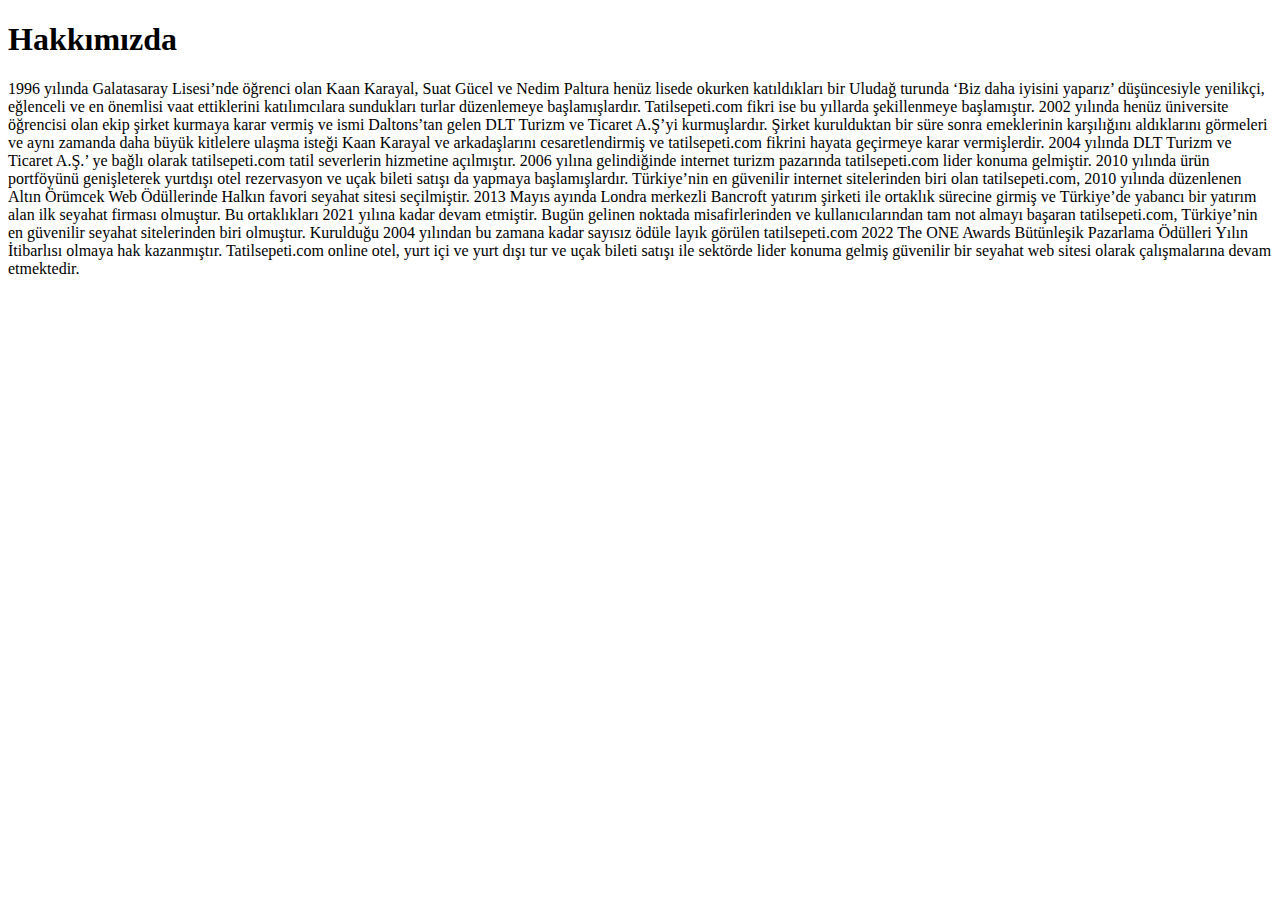
<file: about-us.html>
<!DOCTYPE html>
<html lang="en">
<head>
    <meta charset="UTF-8">
    <meta name="viewport" content="width=device-width, initial-scale=1.0">
    <title>Document</title>
</head>
<body>
    <H1>Hakkımızda</H1>
    <p>
        1996 yılında Galatasaray Lisesi’nde öğrenci olan Kaan Karayal, Suat Gücel ve Nedim Paltura henüz lisede okurken katıldıkları bir Uludağ turunda ‘Biz daha iyisini yaparız’ düşüncesiyle yenilikçi, eğlenceli ve en önemlisi vaat ettiklerini katılımcılara sundukları turlar düzenlemeye başlamışlardır. Tatilsepeti.com fikri ise bu yıllarda şekillenmeye başlamıştır.

2002 yılında henüz üniversite öğrencisi olan ekip şirket kurmaya karar vermiş ve ismi Daltons’tan gelen DLT Turizm ve Ticaret A.Ş’yi kurmuşlardır. Şirket kurulduktan bir süre sonra emeklerinin karşılığını aldıklarını görmeleri ve aynı zamanda daha büyük kitlelere ulaşma isteği Kaan Karayal ve arkadaşlarını cesaretlendirmiş ve tatilsepeti.com fikrini hayata geçirmeye karar vermişlerdir.

2004 yılında DLT Turizm ve Ticaret A.Ş.’ ye bağlı olarak tatilsepeti.com tatil severlerin hizmetine açılmıştır. 2006 yılına gelindiğinde internet turizm pazarında tatilsepeti.com lider konuma gelmiştir. 2010 yılında ürün portföyünü genişleterek yurtdışı otel rezervasyon ve uçak bileti satışı da yapmaya başlamışlardır. Türkiye’nin en güvenilir internet sitelerinden biri olan tatilsepeti.com, 2010 yılında düzenlenen Altın Örümcek Web Ödüllerinde Halkın favori seyahat sitesi seçilmiştir.

2013 Mayıs ayında Londra merkezli Bancroft yatırım şirketi ile ortaklık sürecine girmiş ve Türkiye’de yabancı bir yatırım alan ilk seyahat firması olmuştur. Bu ortaklıkları 2021 yılına kadar devam etmiştir.

Bugün gelinen noktada misafirlerinden ve kullanıcılarından tam not almayı başaran tatilsepeti.com, Türkiye’nin en güvenilir seyahat sitelerinden biri olmuştur. Kurulduğu 2004 yılından bu zamana kadar sayısız ödüle layık görülen tatilsepeti.com 2022 The ONE Awards Bütünleşik Pazarlama Ödülleri Yılın İtibarlısı olmaya hak kazanmıştır. Tatilsepeti.com online otel, yurt içi ve yurt dışı tur ve uçak bileti satışı ile sektörde lider konuma gelmiş güvenilir bir seyahat web sitesi olarak çalışmalarına devam etmektedir.
    </p>

</body>
</html>
</file>
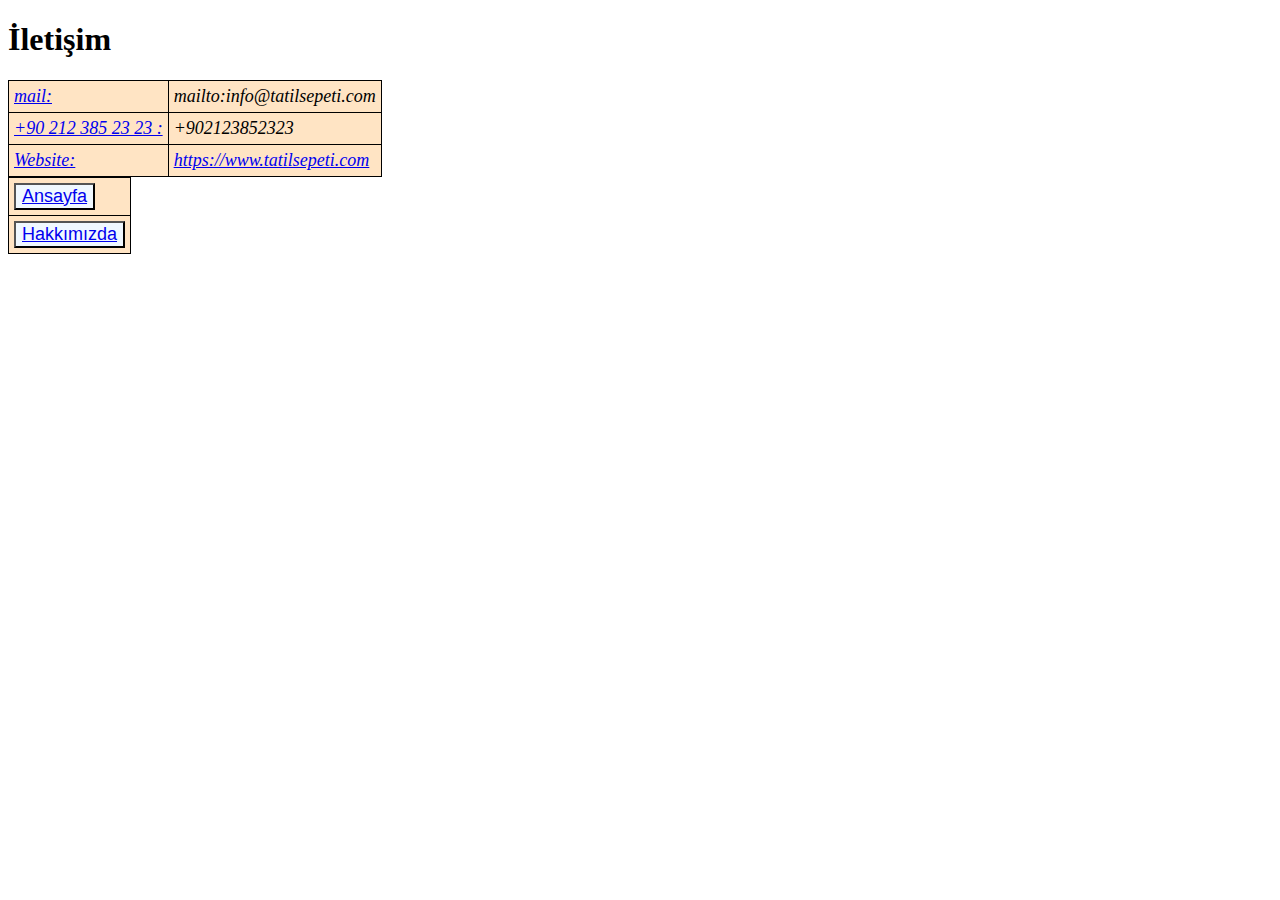
<file: communication.html>
<!DOCTYPE html>
<html lang="tr">
<head>
    <meta charset="UTF-8">
    <meta name="viewport" content="width=device-width, initial-scale=1.0">
    <title>Turizm Rehberi</title>
</head>
<link rel="stylesheet" href="odev.css">
<body>
    
<H1>İletişim</H1>

<table>
    <tr>
      <td><a href="mailto:info@tatilsepeti.com">mail:</a></td>
      <td>mailto:info@tatilsepeti.com</td>
      
    </tr>
    <tr>
      <td><a href="tel:+902123852323">+90 212 385 23 23 :</a></td>
      <td>+902123852323</td>
    </tr>
    <tr>
      <td><a href="https://www.tatilsepeti.com/">Website:</a></td>
      <td>
        <a href="https://www.tatilsepeti.com" target="_blank">https://www.tatilsepeti.com</a>
      </td>
    </tr>
  </table>

  <footer>
    <table>
        <TR>
            <td><BUTton> <a href="index.html">Ansayfa</a></BUTton></td>
        </TR>
        <TR>
            <td><BUTton> <a href="about-us.html">Hakkımızda</a></BUTton></td>
        </TR>
    </table>
  </footer>

</body>
</html>
</file>
<file: odev.css>
table, th, td {
    border: 1px solid black;
    border-collapse: collapse;
    padding: 5px;
  }

  table{
    background-color: bisque;
    font-family: 'Times New Roman', Times, serif;
    font-style: italic;
    font-size: 18px;
  }

  button{
    background-color: aliceblue;
    font-size: large;
  }
</file>
